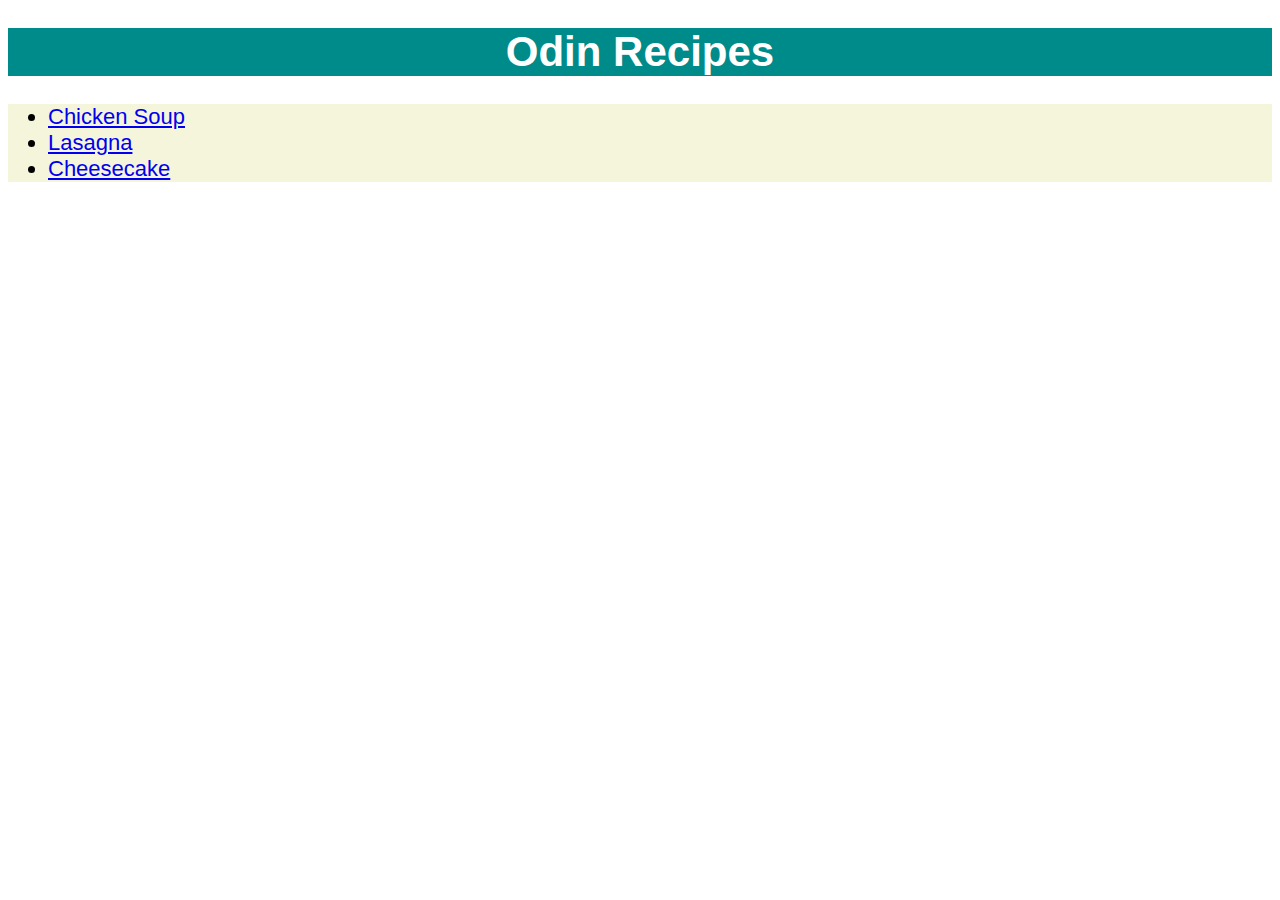
<file: index.html>
<!DOCTYPE html>
<html lang="en">
    <head>
        <meta charset="utf-8">
        <title>Odin Recipes</title>
        <link rel="stylesheet" href="css/styles.css">
    </head>

    <body>
        <h1>Odin Recipes</h1>
        <ul class="text">
            <li><a href="recipes/chicken-soup.html">Chicken Soup</a></li>
            <li><a href="recipes/lasagna.html">Lasagna</a></li>
            <li><a href="recipes/cheesecake.html">Cheesecake</a></li>
        </ul>
    </body>
</html>
</file>
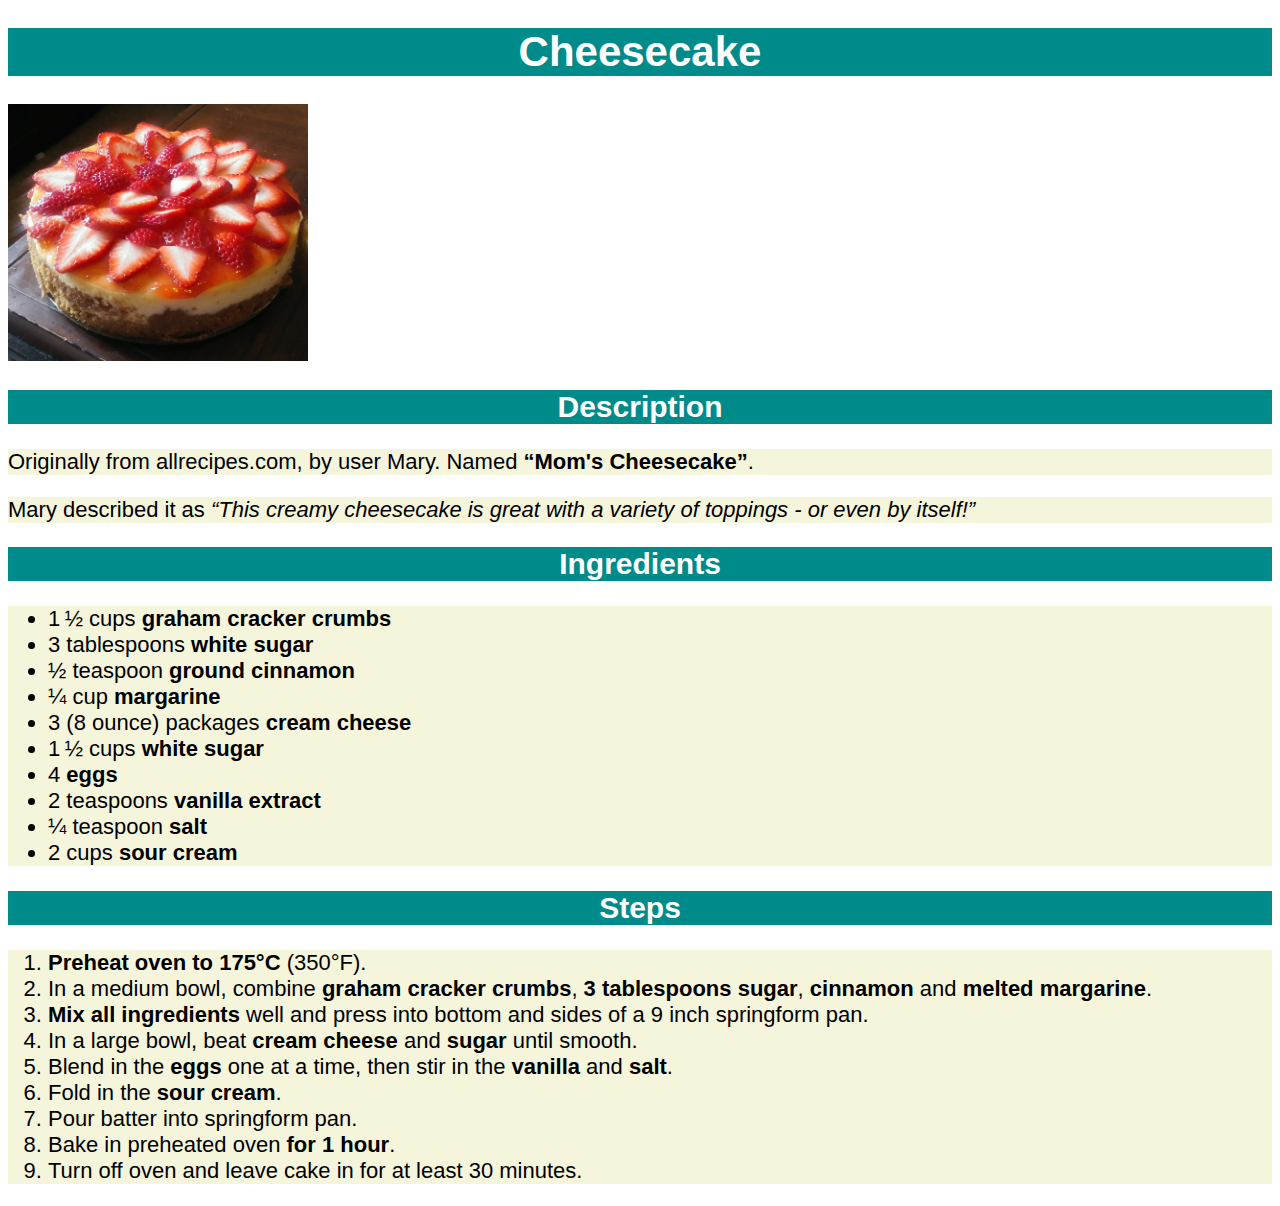
<file: recipes/cheesecake.html>
<!DOCTYPE html>
<html lang="en">
    <head>
        <meta charset="utf-8">
        <title>Cheesecake</title>
        <link rel="stylesheet" href="../css/styles.css">
    </head>

    <body>
        <h1>Cheesecake</h1>
        <img class="header" src="../images/cheesecake.jpg" alt="A delicious looking strawberry cheesecake">
        <h2>Description</h2>
        <p class="text">Originally from allrecipes.com, by user Mary. Named <strong>&ldquo;Mom's Cheesecake&rdquo;</strong>.</p>
        <p class="text">Mary described it as <em>&ldquo;This creamy cheesecake is great with a variety of toppings - or even by itself!&rdquo;</em></p>
        <h2>Ingredients</h2>
        <ul class="text">
            <li>1 ½ cups <strong>graham cracker crumbs</strong></li>
            <li>3 tablespoons <strong>white sugar</strong></li>
            <li>½ teaspoon <strong>ground cinnamon</strong></li>
            <li>¼ cup <strong>margarine</strong></li>
            <li>3 (8 ounce) packages <strong>cream cheese</strong></li>
            <li>1 ½ cups <strong>white sugar</strong></li>
            <li>4 <strong>eggs</strong></li>
            <li>2 teaspoons <strong>vanilla extract</strong></li>
            <li>¼ teaspoon <strong>salt</strong></li>
            <li>2 cups <strong>sour cream</strong></li>
        </ul>
        <h2>Steps</h2>
        <ol class="text">
            <li>
                <strong>Preheat oven to 175&deg;C</strong> (350&deg;F).
            </li>
            <li>
                In a medium bowl, combine <strong>graham cracker crumbs</strong>, <strong>3 tablespoons sugar</strong>, <strong>cinnamon</strong> and <strong>melted margarine</strong>.
            </li>
            <li>
                <strong>Mix all ingredients</strong> well and press into bottom and sides of a 9 inch springform pan.
            </li>
            <li>
                In a large bowl, beat <strong>cream cheese</strong> and <strong>sugar</strong> until smooth.
            </li>
            <li>
                Blend in the <strong>eggs</strong> one at a time, then stir in the <strong>vanilla</strong> and <strong>salt</strong>.
            </li>
            <li>
                Fold in the <strong>sour cream</strong>.
            </li>
            <li>
                Pour batter into springform pan.
            </li>
            <li>
                Bake in preheated oven <strong>for 1 hour</strong>.
            </li>
            <li>
                Turn off oven and leave cake in for at least 30 minutes.
            </li>
        </ol>
    </body>
</html>
</file>
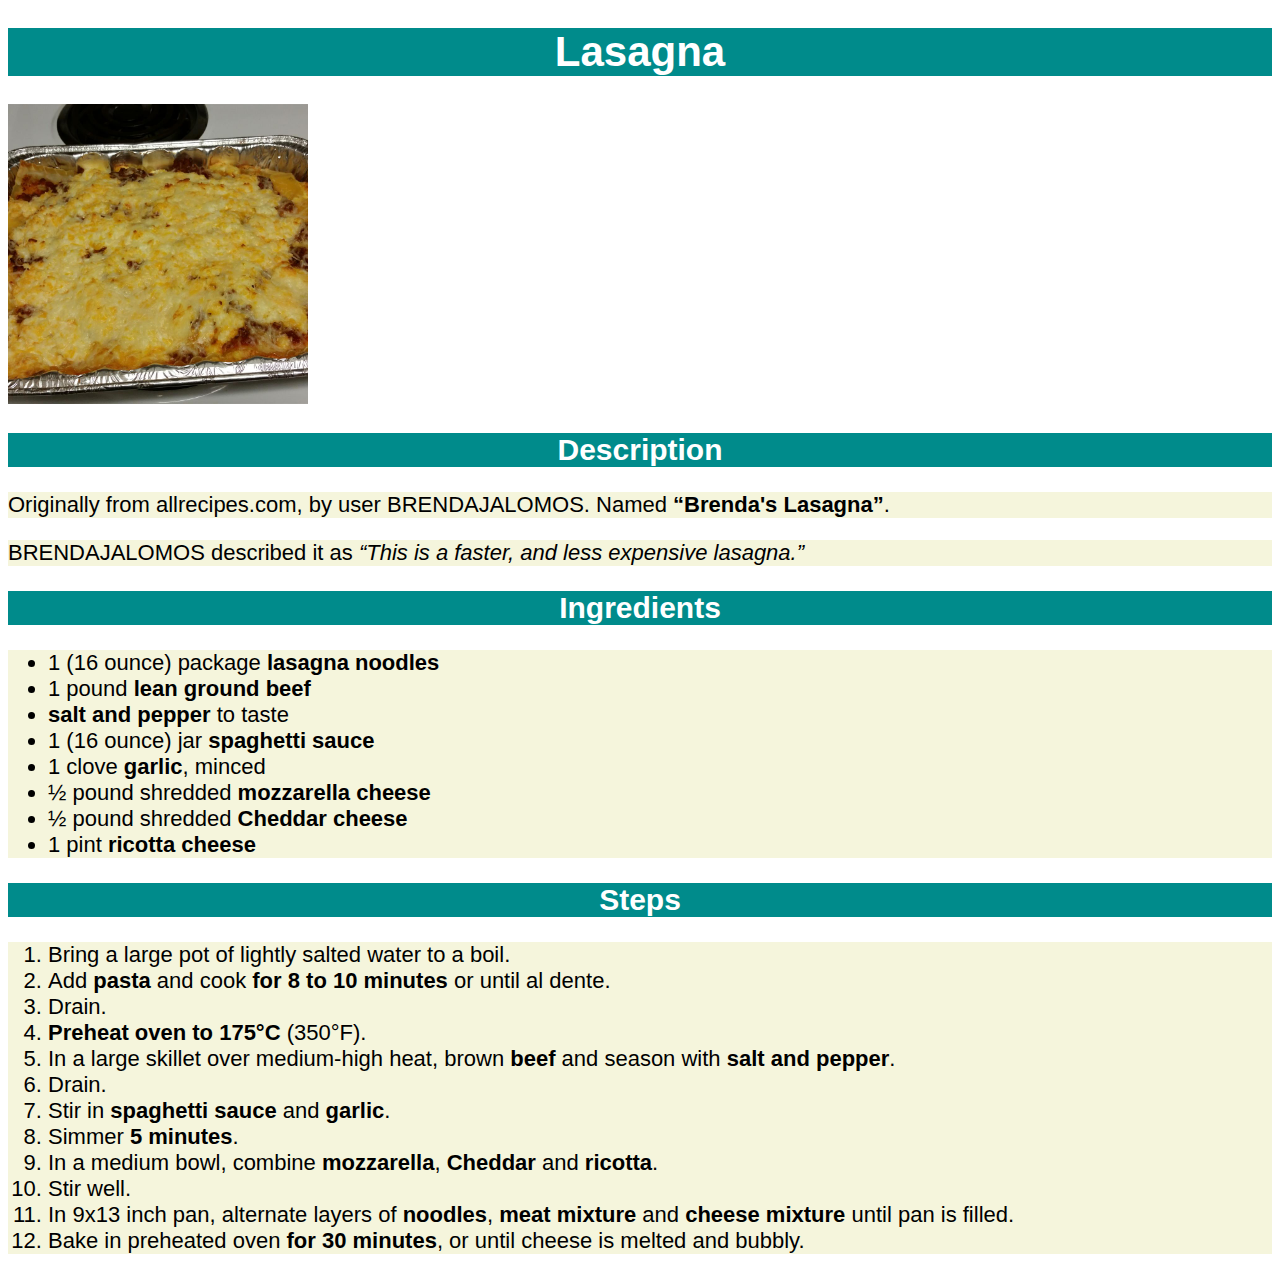
<file: recipes/lasagna.html>
<!DOCTYPE html>
<html lang="en">
    <head>
        <meta charset="utf-8">
        <title>Lasagna</title>
        <link rel="stylesheet" href="../css/styles.css">
    </head>

    <body>
        <h1>Lasagna</h1>
        <img class="header" src="../images/lasagna.jpg" alt="A tray of an appetizing lasagna, covered in marvelous cheese">
        <h2>Description</h2>
        <p class="text">Originally from allrecipes.com, by user BRENDAJALOMOS. Named <strong>&ldquo;Brenda's Lasagna&rdquo;</strong>.</p>
        <p class="text">BRENDAJALOMOS described it as <em>&ldquo;This is a faster, and less expensive lasagna.&rdquo;</em></p>
        <h2>Ingredients</h2>
        <ul class="text">
            <li>1 (16 ounce) package <strong>lasagna noodles</strong></li>
            <li>1 pound <strong>lean ground beef</strong></li>
            <li><strong>salt and pepper</strong> to taste</li>
            <li>1 (16 ounce) jar <strong>spaghetti sauce</strong></li>
            <li>1 clove <strong>garlic</strong>, minced</li>
            <li>½ pound shredded <strong>mozzarella cheese</strong></li>
            <li>½ pound shredded <strong>Cheddar cheese</strong></li>
            <li>1 pint <strong>ricotta cheese</strong></li>
        </ul>
        <h2>Steps</h2>
        <ol class="text">
            <li>
                Bring a large pot of lightly salted water to a boil.
            </li>
            <li>
                Add <strong>pasta</strong> and cook <strong>for 8 to 10 minutes</strong> or until al dente.
            </li>
            <li>
                Drain.
            </li>
            <li>
                <strong>Preheat oven to 175&deg;C</strong> (350&deg;F).
            </li>
            <li>
                In a large skillet over medium-high heat, brown <strong>beef</strong> and season with <strong>salt and pepper</strong>.
            </li>
            <li>
                Drain.
            </li>
            <li>
                Stir in <strong>spaghetti sauce</strong> and <strong>garlic</strong>.
            </li>
            <li>
                Simmer <strong>5 minutes</strong>.
            </li>
            <li>
                In a medium bowl, combine <strong>mozzarella</strong>, <strong>Cheddar</strong> and <strong>ricotta</strong>.
            </li>
            <li>
                Stir well.
            </li>
            <li>
                In 9x13 inch pan, alternate layers of <strong>noodles</strong>, <strong>meat mixture</strong> and <strong>cheese mixture</strong> until pan is filled.
            </li>
            <li>
                Bake in preheated oven <strong>for 30 minutes</strong>, or until cheese is melted and bubbly.
            </li>
        </ol>
    </body>
</html>
</file>
<file: css/styles.css>
h1,
h2 {
    font-family: Tahoma, Helvetica, Arial, sans-serif;
    font-weight: bold;
    text-align: center;
    color: white;
    background-color: darkcyan;
}

h1 {
    font-size: 42px;
}

h2 {
    font-size: 30px;
}

.text {
    font-family: Helvetica, Arial, sans-serif;
    font-size: 22px;
    background-color: beige;
    text-align: justify;
}

.header {
    height: auto;
    width: 300px;
}
</file>
